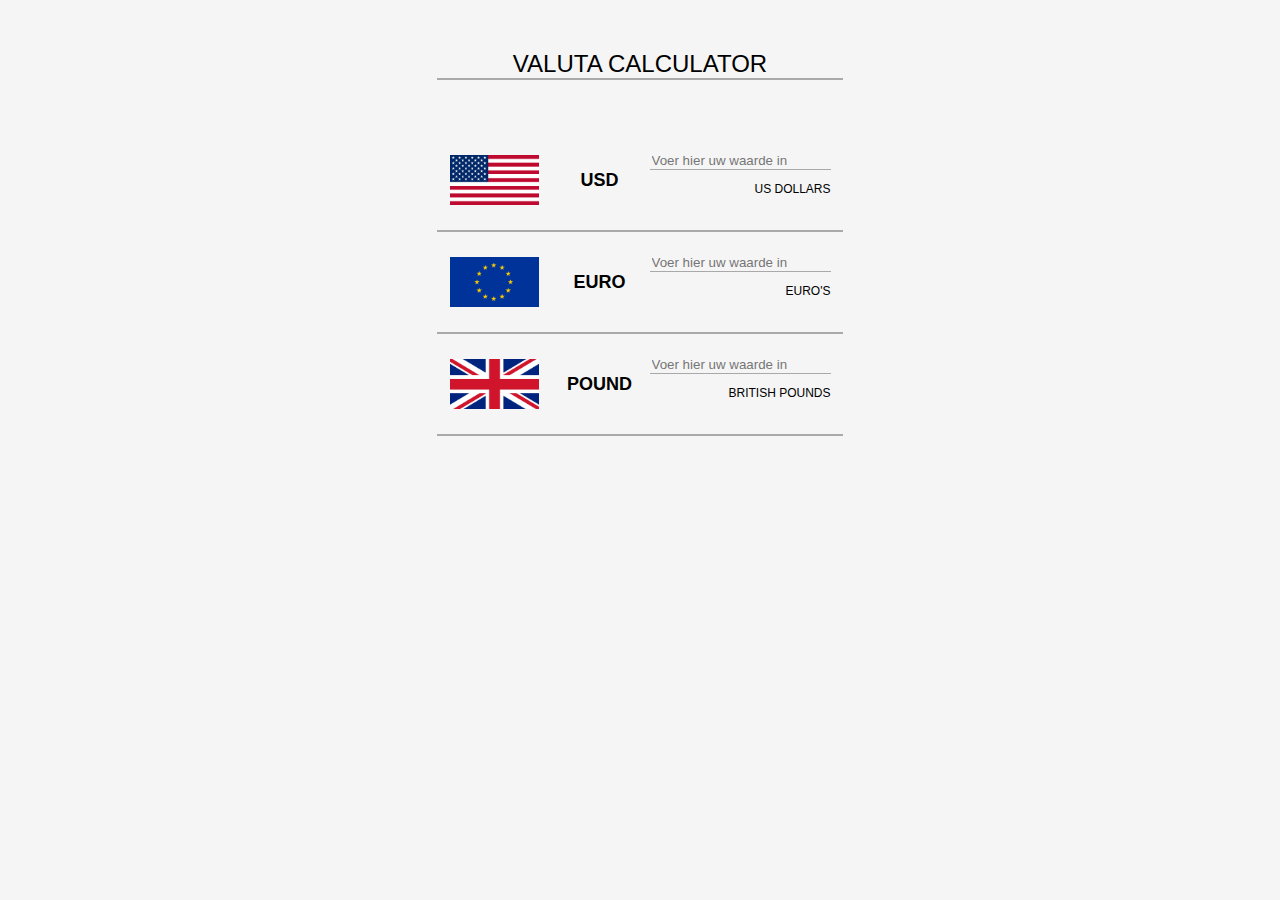
<file: platforms/browser/www/index.html>
<!DOCTYPE html>
<!--
    Copyright (c) 2012-2016 Adobe Systems Incorporated. All rights reserved.

    Licensed to the Apache Software Foundation (ASF) under one
    or more contributor license agreements.  See the NOTICE file
    distributed with this work for additional information
    regarding copyright ownership.  The ASF licenses this file
    to you under the Apache License, Version 2.0 (the
    "License"); you may not use this file except in compliance
    with the License.  You may obtain a copy of the License at

    http://www.apache.org/licenses/LICENSE-2.0

    Unless required by applicable law or agreed to in writing,
    software distributed under the License is distributed on an
    "AS IS" BASIS, WITHOUT WARRANTIES OR CONDITIONS OF ANY
     KIND, either express or implied.  See the License for the
    specific language governing permissions and limitations
    under the License.
-->
<html>

<head>
    <meta charset="utf-8" />
    <meta name="format-detection" content="telephone=no" />
    <meta name="msapplication-tap-highlight" content="no" />
    <meta name="viewport" content="user-scalable=no, initial-scale=1, maximum-scale=1, minimum-scale=1, width=device-width" />
    <!-- This is a wide open CSP declaration. To lock this down for production, see below. -->
    <meta http-equiv="Content-Security-Policy" content="default-src * 'unsafe-inline' gap:; style-src 'self' 'unsafe-inline'; media-src *" />
    <!-- Good default declaration:
    * gap: is required only on iOS (when using UIWebView) and is needed for JS->native communication
    * https://ssl.gstatic.com is required only on Android and is needed for TalkBack to function properly
    * Disables use of eval() and inline scripts in order to mitigate risk of XSS vulnerabilities. To change this:
        * Enable inline JS: add 'unsafe-inline' to default-src
        * Enable eval(): add 'unsafe-eval' to default-src
    * Create your own at http://cspisawesome.com
    -->
    <!-- <meta http-equiv="Content-Security-Policy" content="default-src 'self' data: gap: 'unsafe-inline' https://ssl.gstatic.com; style-src 'self' 'unsafe-inline'; media-src *" /> -->

    <link rel="stylesheet" type="text/css" href="css/index.css" />
    <title>Valuta Calculator</title>
</head>
    <body>
    <main>
        <form name="converter">
            <div class="frame">
                <div id="head"><h1>Valuta Calculator</h1></div>
                <div class="valuta" id="usd">
                    <div class="flex">
                        <div class="val-wrap">
                            <div class="flag" id="flagUSD"></div>
                            <h2 class="valh2">USD</h2>
                        </div>
                        <div class="val-value">
                            <div><input type="number" name="dollar" placeholder="Voer hier uw waarde in" onchange="dollarConverter()"></div>
                            <div><p>US Dollars</p></div>
                        </div>
                    </div>
                </div>
                <div class="valuta" id="eur">
                    <div class="flex">
                        <div class="val-wrap">
                            <div class="flag" id="flagEUR"></div>
                            <h2 class="valh2">Euro</h2>
                        </div>
                        <div class="val-value">
                            <div><input type="number" name="euro" placeholder="Voer hier uw waarde in" onchange="euroConverter()"></div>
                            <div><p>Euro's</p></div>
                        </div>
                    </div>
                </div>
                <div class="valuta" id="pou">
                    <div class="flex">
                        <div class="val-wrap">
                            <div class="flag" id="flagPOU"></div>
                            <div class="valh2"><h2>Pound</h2></div>
                        </div>
                        <div class="val-value">
                            <div><input type="number" name="pound" placeholder="Voer hier uw waarde in" onchange="poundConverter()"></div>
                            <div><p>British Pounds</p></div>
                        </div>
                    </div>
                </div>
            </div>
        </form>
    </main>
        <script type="text/javascript" src="cordova.js"></script>
        <script type="text/javascript" src="js/index.js"></script>
        <script type="text/javascript">
            app.initialize();
        </script>
    <script language="JavaScript">
        <!--
        function euroConverter(){
            document.converter.dollar.value = document.converter.euro.value * 1.470;
            document.converter.pound.value = document.converter.euro.value * 0.717;
        }
        function dollarConverter(){
            document.converter.euro.value = document.converter.dollar.value * 0.680;
            document.converter.pound.value = document.converter.dollar.value * 0.488;

        }
        function poundConverter(){
            document.converter.dollar.value = document.converter.pound.value * 2.049;
            document.converter.euro.value = document.converter.pound.value * 1.394;

        }

        //-->
    </script>
    </body>
</html>
</file>
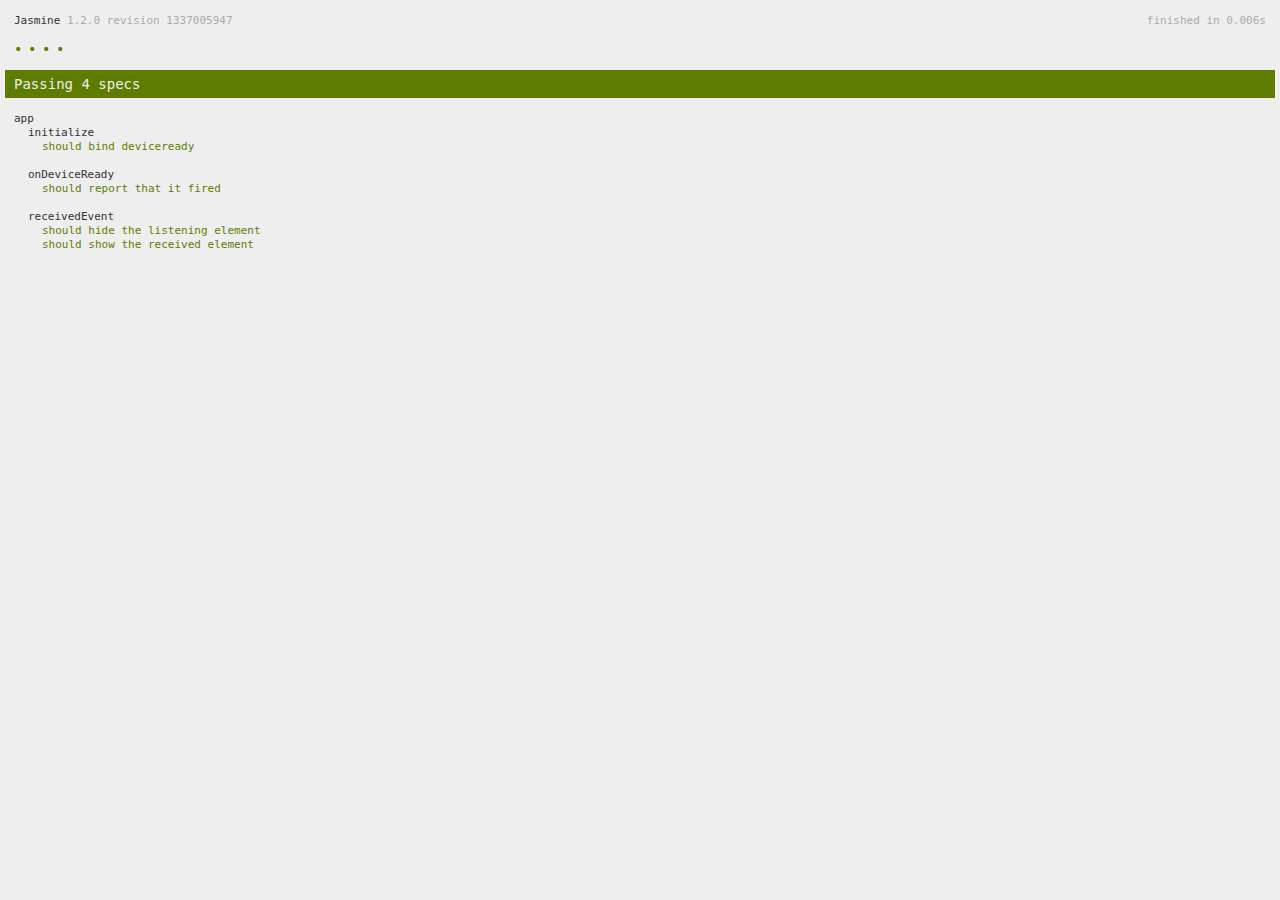
<file: www/spec.html>
<!DOCTYPE html>
<!--
    Licensed to the Apache Software Foundation (ASF) under one
    or more contributor license agreements.  See the NOTICE file
    distributed with this work for additional information
    regarding copyright ownership.  The ASF licenses this file
    to you under the Apache License, Version 2.0 (the
    "License"); you may not use this file except in compliance
    with the License.  You may obtain a copy of the License at

    http://www.apache.org/licenses/LICENSE-2.0

    Unless required by applicable law or agreed to in writing,
    software distributed under the License is distributed on an
    "AS IS" BASIS, WITHOUT WARRANTIES OR CONDITIONS OF ANY
     KIND, either express or implied.  See the License for the
    specific language governing permissions and limitations
    under the License.
-->
<html>
    <head>
        <title>Jasmine Spec Runner</title>

        <!-- jasmine source -->
        <link rel="shortcut icon" type="image/png" href="spec/lib/jasmine-1.2.0/jasmine_favicon.png">
        <link rel="stylesheet" type="text/css" href="spec/lib/jasmine-1.2.0/jasmine.css">
        <script type="text/javascript" src="spec/lib/jasmine-1.2.0/jasmine.js"></script>
        <script type="text/javascript" src="spec/lib/jasmine-1.2.0/jasmine-html.js"></script>

        <!-- include source files here... -->
        <script type="text/javascript" src="js/index.js"></script>

        <!-- include spec files here... -->
        <script type="text/javascript" src="spec/helper.js"></script>
        <script type="text/javascript" src="spec/index.js"></script>

        <script type="text/javascript">
            (function() {
                var jasmineEnv = jasmine.getEnv();
                jasmineEnv.updateInterval = 1000;

                var htmlReporter = new jasmine.HtmlReporter();

                jasmineEnv.addReporter(htmlReporter);

                jasmineEnv.specFilter = function(spec) {
                    return htmlReporter.specFilter(spec);
                };

                var currentWindowOnload = window.onload;

                window.onload = function() {
                    if (currentWindowOnload) {
                        currentWindowOnload();
                    }
                    execJasmine();
                };

                function execJasmine() {
                    jasmineEnv.execute();
                }
            })();
        </script>
    </head>
    <body>
        <div id="stage" style="display:none;"></div>
    </body>
</html>
</file>
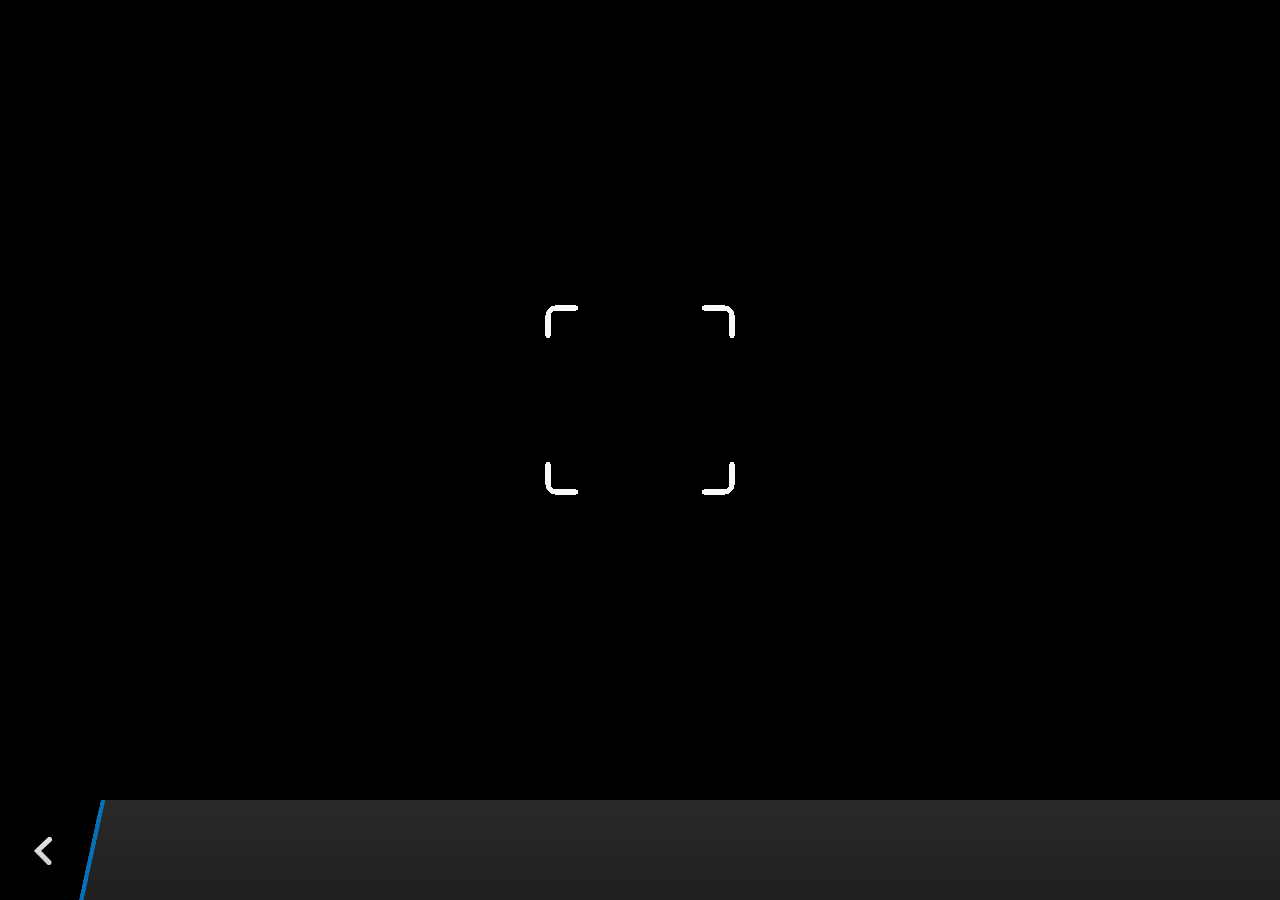
<file: plugins/cordova-plugin-camera/www/blackberry10/assets/camera.html>
<!--
 Licensed under the Apache License, Version 2.0 (the "License");
 you may not use this file except in compliance with the License.
 You may obtain a copy of the License at

 http://www.apache.org/licenses/LICENSE-2.0

 Unless required by applicable law or agreed to in writing, software
 distributed under the License is distributed on an "AS IS" BASIS,
 WITHOUT WARRANTIES OR CONDITIONS OF ANY KIND, either express or implied.
 See the License for the specific language governing permissions and
 limitations under the License.
 -->
<!DOCTYPE HTML>
<html lang="en">
    <head>
        <meta charset="utf-8">
        <script src="camera.js" type="text/javascript"></script>
        <script>
            var meta = document.createElement("meta");
            meta.setAttribute('name','viewport');
            meta.setAttribute('content','initial-scale='+ (1/window.devicePixelRatio) + ',user-scalable=no');
            document.getElementsByTagName('head')[0].appendChild(meta);
        </script>
    </head>
    <style type="text/css">
        body {
            background-color: black;
        }
        .action-bar {
            position: fixed;
            left: 0px;
            bottom: 0px;
            height: 100px;
            width: 100%;
            background-image: linear-gradient(rgb(41, 41, 41), rgb(32, 32, 32));
        }
        .action-bar-back {
            width: 78px;
            height: 100px;
            background-color: black;
        }
        .action-bar-divider {
            position: fixed;
            bottom: 0px;
            left: 78px;
            width: 28px;
            height: 100px;
            background-image: url([data-uri]);
        }
        .action-bar-back-button {
            position: fixed;
            bottom: 35px;
            left: 34px;
            width: 18px;
            height: 28px;
            background-image: url([data-uri]);
        }
        .camera-cross-hairs {
            position: fixed;
            top: 50%;
            left: 50%;
            -webkit-transform: translate(-50%, -147px);
            width: 194px;
            height: 195px;
            background-image: url([data-uri]); 
        }
    </style>
    <body>
        <div id="camera">
            <video id="v"></video>
            <div class="camera-cross-hairs"></div>
        </div>
        <canvas id="c" style="display: none;"></canvas>
        <div class="action-bar">
            <div id="back" class="action-bar-back">
                <div class="action-bar-back-button"></div>
            </div>
            <div class="action-bar-divider"></div>
        </div>
    </body>
</html>
</file>
<file: www/spec/lib/jasmine-1.2.0/jasmine.css>
body { background-color: #eeeeee; padding: 0; margin: 5px; overflow-y: scroll; }

#HTMLReporter { font-size: 11px; font-family: Monaco, "Lucida Console", monospace; line-height: 14px; color: #333333; }
#HTMLReporter a { text-decoration: none; }
#HTMLReporter a:hover { text-decoration: underline; }
#HTMLReporter p, #HTMLReporter h1, #HTMLReporter h2, #HTMLReporter h3, #HTMLReporter h4, #HTMLReporter h5, #HTMLReporter h6 { margin: 0; line-height: 14px; }
#HTMLReporter .banner, #HTMLReporter .symbolSummary, #HTMLReporter .summary, #HTMLReporter .resultMessage, #HTMLReporter .specDetail .description, #HTMLReporter .alert .bar, #HTMLReporter .stackTrace { padding-left: 9px; padding-right: 9px; }
#HTMLReporter #jasmine_content { position: fixed; right: 100%; }
#HTMLReporter .version { color: #aaaaaa; }
#HTMLReporter .banner { margin-top: 14px; }
#HTMLReporter .duration { color: #aaaaaa; float: right; }
#HTMLReporter .symbolSummary { overflow: hidden; *zoom: 1; margin: 14px 0; }
#HTMLReporter .symbolSummary li { display: block; float: left; height: 7px; width: 14px; margin-bottom: 7px; font-size: 16px; }
#HTMLReporter .symbolSummary li.passed { font-size: 14px; }
#HTMLReporter .symbolSummary li.passed:before { color: #5e7d00; content: "\02022"; }
#HTMLReporter .symbolSummary li.failed { line-height: 9px; }
#HTMLReporter .symbolSummary li.failed:before { color: #b03911; content: "x"; font-weight: bold; margin-left: -1px; }
#HTMLReporter .symbolSummary li.skipped { font-size: 14px; }
#HTMLReporter .symbolSummary li.skipped:before { color: #bababa; content: "\02022"; }
#HTMLReporter .symbolSummary li.pending { line-height: 11px; }
#HTMLReporter .symbolSummary li.pending:before { color: #aaaaaa; content: "-"; }
#HTMLReporter .bar { line-height: 28px; font-size: 14px; display: block; color: #eee; }
#HTMLReporter .runningAlert { background-color: #666666; }
#HTMLReporter .skippedAlert { background-color: #aaaaaa; }
#HTMLReporter .skippedAlert:first-child { background-color: #333333; }
#HTMLReporter .skippedAlert:hover { text-decoration: none; color: white; text-decoration: underline; }
#HTMLReporter .passingAlert { background-color: #a6b779; }
#HTMLReporter .passingAlert:first-child { background-color: #5e7d00; }
#HTMLReporter .failingAlert { background-color: #cf867e; }
#HTMLReporter .failingAlert:first-child { background-color: #b03911; }
#HTMLReporter .results { margin-top: 14px; }
#HTMLReporter #details { display: none; }
#HTMLReporter .resultsMenu, #HTMLReporter .resultsMenu a { background-color: #fff; color: #333333; }
#HTMLReporter.showDetails .summaryMenuItem { font-weight: normal; text-decoration: inherit; }
#HTMLReporter.showDetails .summaryMenuItem:hover { text-decoration: underline; }
#HTMLReporter.showDetails .detailsMenuItem { font-weight: bold; text-decoration: underline; }
#HTMLReporter.showDetails .summary { display: none; }
#HTMLReporter.showDetails #details { display: block; }
#HTMLReporter .summaryMenuItem { font-weight: bold; text-decoration: underline; }
#HTMLReporter .summary { margin-top: 14px; }
#HTMLReporter .summary .suite .suite, #HTMLReporter .summary .specSummary { margin-left: 14px; }
#HTMLReporter .summary .specSummary.passed a { color: #5e7d00; }
#HTMLReporter .summary .specSummary.failed a { color: #b03911; }
#HTMLReporter .description + .suite { margin-top: 0; }
#HTMLReporter .suite { margin-top: 14px; }
#HTMLReporter .suite a { color: #333333; }
#HTMLReporter #details .specDetail { margin-bottom: 28px; }
#HTMLReporter #details .specDetail .description { display: block; color: white; background-color: #b03911; }
#HTMLReporter .resultMessage { padding-top: 14px; color: #333333; }
#HTMLReporter .resultMessage span.result { display: block; }
#HTMLReporter .stackTrace { margin: 5px 0 0 0; max-height: 224px; overflow: auto; line-height: 18px; color: #666666; border: 1px solid #ddd; background: white; white-space: pre; }

#TrivialReporter { padding: 8px 13px; position: absolute; top: 0; bottom: 0; left: 0; right: 0; overflow-y: scroll; background-color: white; font-family: "Helvetica Neue Light", "Lucida Grande", "Calibri", "Arial", sans-serif; /*.resultMessage {*/ /*white-space: pre;*/ /*}*/ }
#TrivialReporter a:visited, #TrivialReporter a { color: #303; }
#TrivialReporter a:hover, #TrivialReporter a:active { color: blue; }
#TrivialReporter .run_spec { float: right; padding-right: 5px; font-size: .8em; text-decoration: none; }
#TrivialReporter .banner { color: #303; background-color: #fef; padding: 5px; }
#TrivialReporter .logo { float: left; font-size: 1.1em; padding-left: 5px; }
#TrivialReporter .logo .version { font-size: .6em; padding-left: 1em; }
#TrivialReporter .runner.running { background-color: yellow; }
#TrivialReporter .options { text-align: right; font-size: .8em; }
#TrivialReporter .suite { border: 1px outset gray; margin: 5px 0; padding-left: 1em; }
#TrivialReporter .suite .suite { margin: 5px; }
#TrivialReporter .suite.passed { background-color: #dfd; }
#TrivialReporter .suite.failed { background-color: #fdd; }
#TrivialReporter .spec { margin: 5px; padding-left: 1em; clear: both; }
#TrivialReporter .spec.failed, #TrivialReporter .spec.passed, #TrivialReporter .spec.skipped { padding-bottom: 5px; border: 1px solid gray; }
#TrivialReporter .spec.failed { background-color: #fbb; border-color: red; }
#TrivialReporter .spec.passed { background-color: #bfb; border-color: green; }
#TrivialReporter .spec.skipped { background-color: #bbb; }
#TrivialReporter .messages { border-left: 1px dashed gray; padding-left: 1em; padding-right: 1em; }
#TrivialReporter .passed { background-color: #cfc; display: none; }
#TrivialReporter .failed { background-color: #fbb; }
#TrivialReporter .skipped { color: #777; background-color: #eee; display: none; }
#TrivialReporter .resultMessage span.result { display: block; line-height: 2em; color: black; }
#TrivialReporter .resultMessage .mismatch { color: black; }
#TrivialReporter .stackTrace { white-space: pre; font-size: .8em; margin-left: 10px; max-height: 5em; overflow: auto; border: 1px inset red; padding: 1em; background: #eef; }
#TrivialReporter .finished-at { padding-left: 1em; font-size: .6em; }
#TrivialReporter.show-passed .passed, #TrivialReporter.show-skipped .skipped { display: block; }
#TrivialReporter #jasmine_content { position: fixed; right: 100%; }
#TrivialReporter .runner { border: 1px solid gray; display: block; margin: 5px 0; padding: 2px 0 2px 10px; }
</file>
<file: platforms/browser/www/css/index.css>
/*
 * Licensed to the Apache Software Foundation (ASF) under one
 * or more contributor license agreements.  See the NOTICE file
 * distributed with this work for additional information
 * regarding copyright ownership.  The ASF licenses this file
 * to you under the Apache License, Version 2.0 (the
 * "License"); you may not use this file except in compliance
 * with the License.  You may obtain a copy of the License at
 *
 * http://www.apache.org/licenses/LICENSE-2.0
 *
 * Unless required by applicable law or agreed to in writing,
 * software distributed under the License is distributed on an
 * "AS IS" BASIS, WITHOUT WARRANTIES OR CONDITIONS OF ANY
 * KIND, either express or implied.  See the License for the
 * specific language governing permissions and limitations
 * under the License.
 */
* {
    -webkit-tap-highlight-color: rgba(0,0,0,0); /* make transparent link selection, adjust last value opacity 0 to 1.0 */
}

body {
    background-color: whitesmoke;
    background-attachment:fixed;
    font-family:'HelveticaNeue-Light', 'HelveticaNeue', Helvetica, Arial, sans-serif;
    font-size:12px;
    height:100%;
    margin:0px;
    padding:0px;
    text-transform:uppercase;
    width:100%;
}

h1 {
    font-size:24px;
    font-weight:normal;
    margin-top:50px;
    overflow:visible;
    padding:0px;
    text-align:center;
    border-bottom: 2px darkgrey solid;
}
main{
    display: flex;
    justify-content: space-around;
}
#head{
    margin: 50px 0 50px 0;
}
.frame{
    margin: 0 auto;
}
.valuta{
border-bottom: 2px darkgrey solid;
}
.flag{
    width: 100px;
    height: 50%;

}
#flagUSD{
    background-image: url("../img/us.png");
    background-repeat: no-repeat;
    background-size: contain;
}
#flagEUR{
    background-image: url("../img/eu.png");
    background-repeat: no-repeat;
    background-size: contain;
}
#flagPOU{
    background-image: url("../img/uk.png");
    background-repeat: no-repeat;
    background-size: contain;
}
.valh2{
    width: 100px;
    display: block;
    text-align: center;
}

.val-wrap{
    display: flex;
    align-items: center;
    padding-left: 1vw;
}
.val-value{
    display: flex;
    justify-content: center;
    flex-direction: column;
    text-align: right;
    padding-right: 1vw;
}
.flex{
    display: flex;
    justify-content: space-between;
    height: 100px;
}
input {
    background: transparent;
    border-top: transparent;
    border-left: transparent;
    border-right: transparent;
    border-bottom: 1px darkgrey solid;
}
</file>
